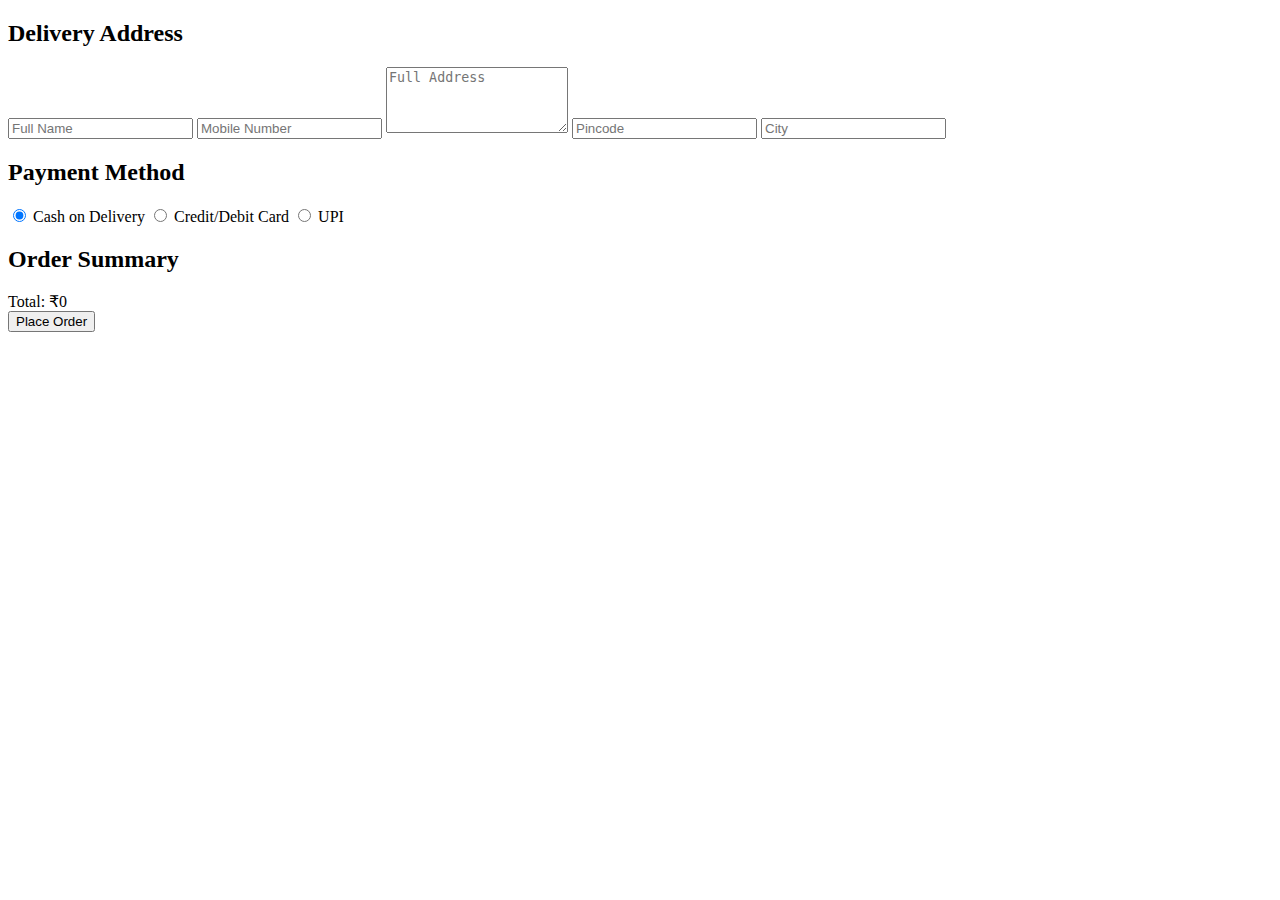
<file: checkout.html>
<!DOCTYPE html>
<html lang="en">
<head>
    <!-- Same head as index.html -->
    <title>Checkout | Bewakoof Clone</title>
</head>
<body>
    <!-- Same header as index.html -->

    <main class="checkout-container">
        <section class="address-section">
            <h2>Delivery Address</h2>
            <form id="addressForm">
                <input type="text" placeholder="Full Name" required>
                <input type="tel" placeholder="Mobile Number" required>
                <textarea placeholder="Full Address" rows="4" required></textarea>
                <input type="text" placeholder="Pincode" required>
                <input type="text" placeholder="City" required>
            </form>
        </section>

        <section class="payment-section">
            <h2>Payment Method</h2>
            <div class="payment-options">
                <label><input type="radio" name="payment" checked> Cash on Delivery</label>
                <label><input type="radio" name="payment"> Credit/Debit Card</label>
                <label><input type="radio" name="payment"> UPI</label>
            </div>
        </section>

        <section class="order-summary">
            <h2>Order Summary</h2>
            <div id="checkoutItems"></div>
            <div class="total-amount">
                <span>Total:</span>
                <span id="checkoutTotal">₹0</span>
            </div>
            <button id="placeOrderBtn">Place Order</button>
        </section>
    </main>

    <!-- Same footer and cart modal as index.html -->
    <script src="script.js"></script>
</body>
</html>
</file>
